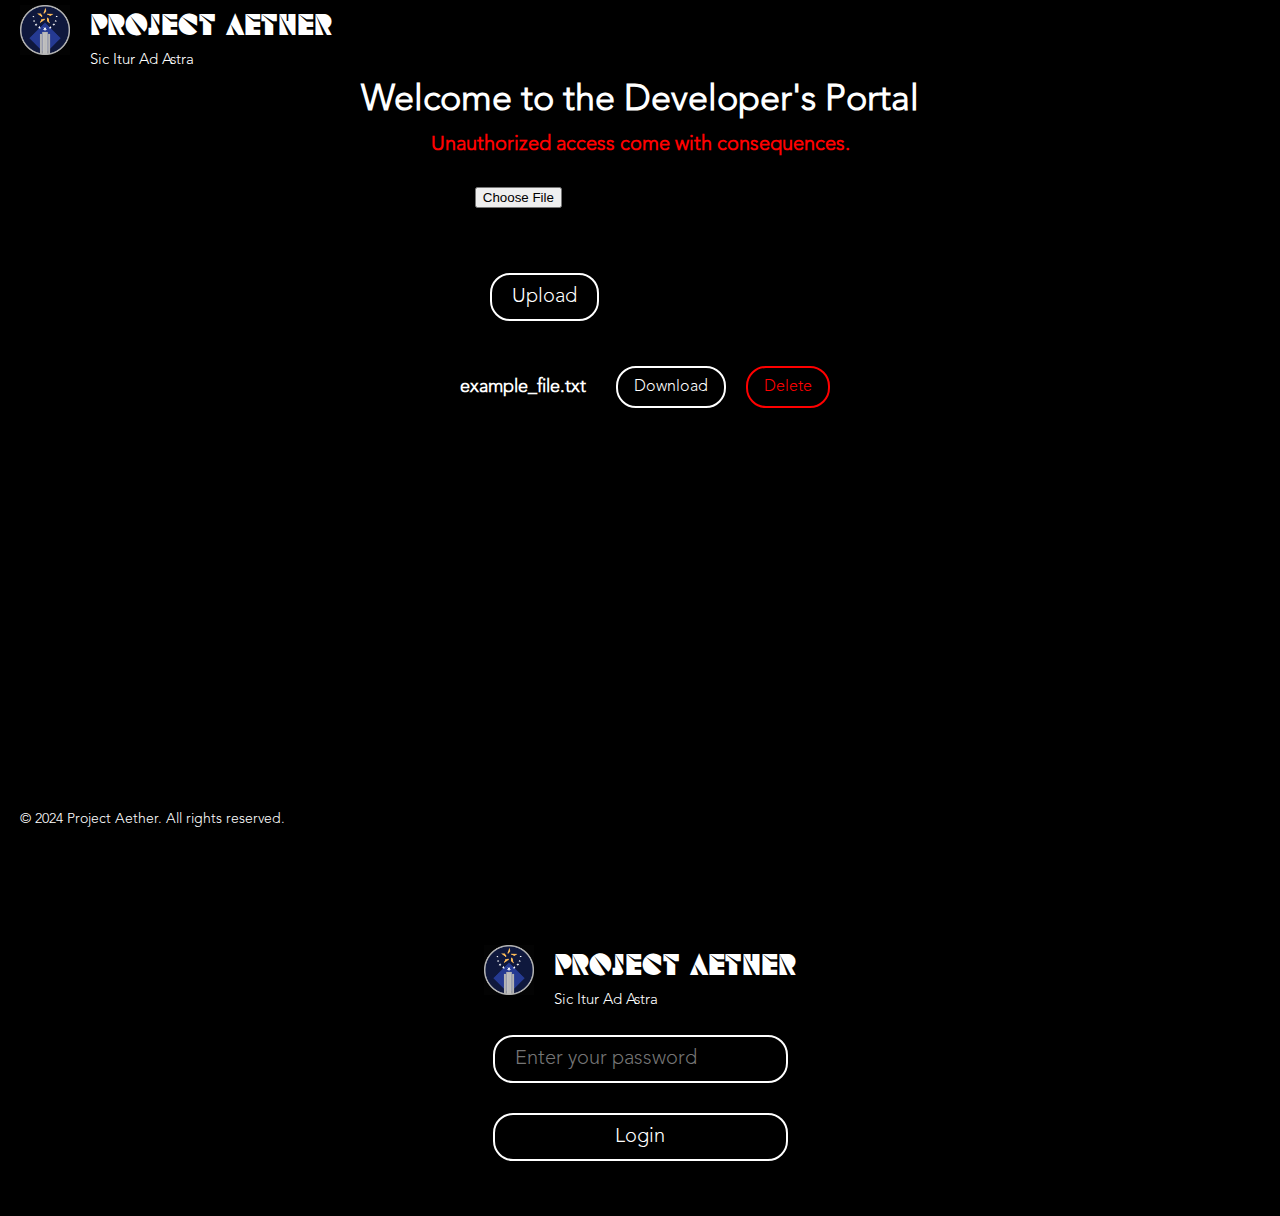
<file: developer.html>
<!DOCTYPE HTML>
<html lang="en">

<head>
    <meta charset="utf-8">
    <meta name="viewport" content="width=device-width, initial-scale=1">
    <title>Project Aether</title>
    <link rel="icon" type="image/png" href="res/image/aether_logo.png">
    <link rel="stylesheet" href="src/css/header.css">
    <link rel="stylesheet" href="src/css/developer.css">
    <script src="https://code.jquery.com/jquery-3.7.1.js"
        integrity="sha256-eKhayi8LEQwp4NKxN+CfCh+3qOVUtJn3QNZ0TciWLP4=" crossorigin="anonymous"></script>
    <script src="src/js/fadein.js" defer></script>
    <script src="src/js/developer.js" defer></script>
</head>

<body bgcolor="black">

    <div class="content_after">
        <header class="header">
            <img src="res/image/aether_logo.png" alt="Project Aether Logo" class="logo">
            <div class="branding">
                <a class="logo_text" href="index.html">Project Aether</a>
                <h1 class="slogan">Sic Itur Ad Astra</h1>
            </div>
        </header>
        <h1 class="page_title">Welcome to the Developer's Portal</h1>
        <h2 class="warning_text">Unauthorized access come with consequences.</h2>
        <div class="documentation">
            <form class="upload_form" method="post" enctype="multipart/form-data" novalidate>
                <input type="file" id="doc-file" name="file" required class="file_input" accept=".md,text/markdown">
                <label for="doc-file" class="file_input_button">Choose file</label>
                <p class="uploaded_file_name">No file chosen</p>
                <button type="submit" class="upload_button" formaction="">Upload</button>
            </form>
            <div class="file_list">
                <div class="file_item">
                    <h2 class="file_name">example_file.txt</h2>
                    <button class="download_button">Download</button>
                    <button class="delete_button">Delete</button>
                </div>
            </div>

        </div>
        <footer class="footer">
            <div class="footer_content">
                <p class="copyright_text">© 2024 Project Aether. All rights reserved.</p>
                <p class="copyright_disclaimer">Unless otherwise stated, all textual content is licensed under MIT
                    license.<br>Any form of reproduction or redistribution of artworks and images is prohibited
                    without
                    prior written consent.</p>
            </div>
        </footer>
    </div>
    <div class="login">
        <div class="login_header">
            <img src="res/image/aether_logo.png" alt="Developer Portal Logo" class="login_logo">
            <div class="branding">
                <a class="logo_text">Project Aether</a>
                <h1 class="slogan">Sic Itur Ad Astra</h1>
            </div>
        </div>
        <form class="password_form" method="post" novalidate>
            <input type="password" name="password" placeholder="Enter your password" required class="password_input">
            <button type="submit" class="password_button" formaction="">Login</button>
        </form>
    </div>

</body>

</html>
</file>
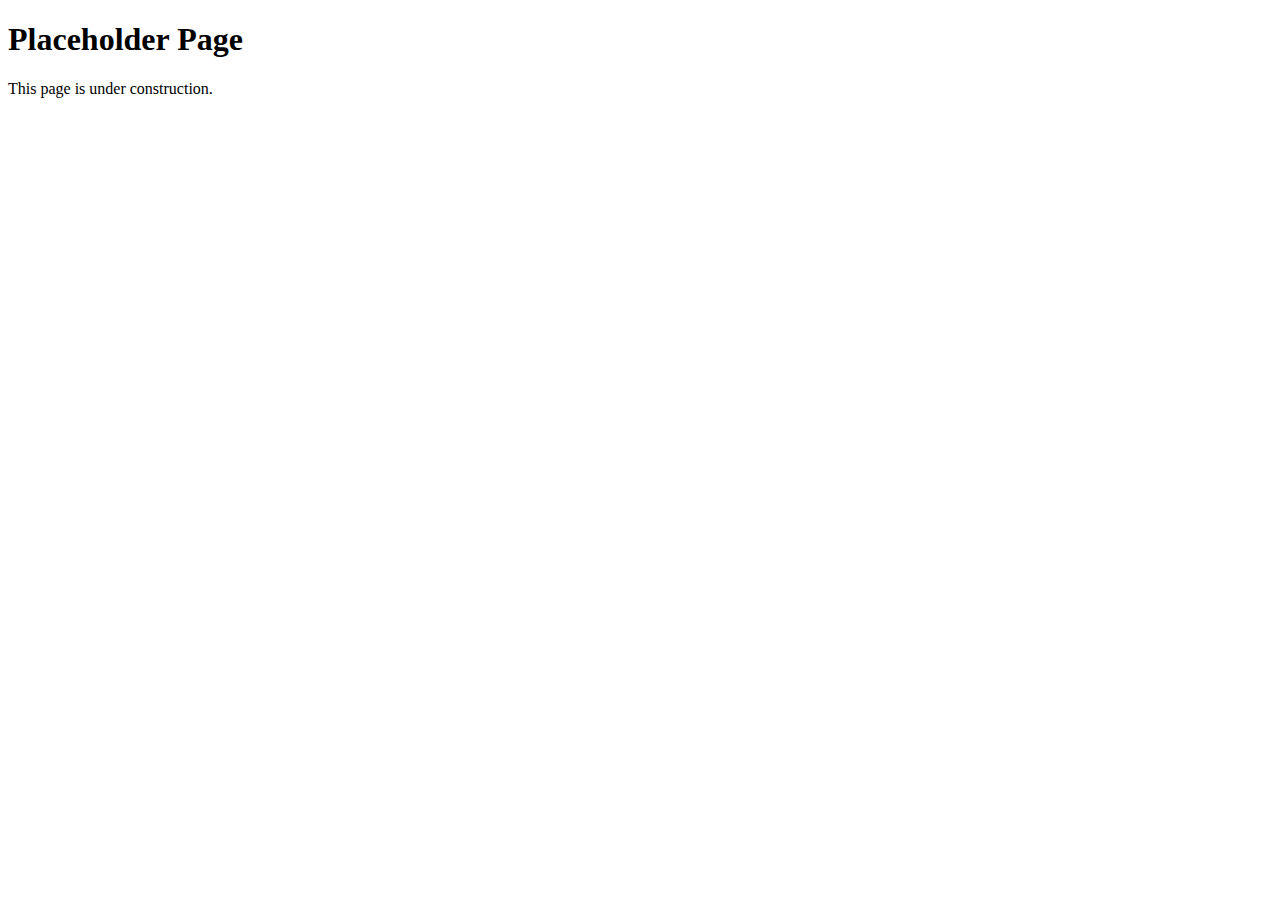
<file: about/what/placeholder.html>
<!DOCTYPE html>
<html lang="en">
<head>
    <meta charset="utf-8">
    <title>Placeholder</title>
    <meta name="viewport" content="width=device-width, initial-scale=1.0">
</head>
<body>
    <main>
        <h1>Placeholder Page</h1>
        <p>This page is under construction.</p>
    </main>
</body>
</html>
</file>
<file: src/css/header.css>
header.header{
    background-color: black;
    display: flex;
}
a.logo_text{
    color: white;
    font-size: 30px;
    margin-left: 20px;
    margin-top: 5px;
    margin-bottom: 5px;
    font-family: "Astroz", sans-serif;
    text-decoration: none;
}
h1.slogan{
    color: white;
    font-size: 15px;
    font-weight: lighter;
    margin-left: 20px;
    margin-top: 5px;
    margin-bottom: 10px;
    font-family: "Avenir LT Pro", sans-serif;
}
div.branding{
    display: flex;
    flex-direction: column; 
    align-items: flex-start;
}

img.logo{
    height: 50px;
    width: 50px;
    margin-left: 20px;
    margin-top: 5px;
    margin-bottom: 5px;
}

nav.nav{
    margin: auto;
    vertical-align: middle;
    margin-right: 20px;
}

a.nav_link{
    color: white;
    font-size: 20px;
    margin-left: 20px;
    margin-right: 20px;
    font-family: "Avenir LT Pro", sans-serif;
    text-decoration: underline 0.15em rgba(0,0,0,0);
    transition: text-decoration-color 0.5s, font-size 0.5s;
}

a.nav_link:hover{
    text-decoration-color: white;
    font-size: 25px;
}

body{
    display: none;
    padding: 0;
    margin: 0;
}

footer.footer{
    color: black;
    display: flex;
}

div.footer_content{
    text-align: left;
}
p.copyright_text{
    color: white;
    text-align: left;
    font-size: 14px;
    margin: auto;
    margin-top: 20px;
    margin-bottom: 20px;
    margin-left: 20px;
    font-family: "Avenir LT Pro", sans-serif;
}

@font-face {
    font-family: "Astroz";
    src: url(../../res/font/astroz.TTF);
    font-weight: normal;
    font-style: normal;
}

@font-face {
    font-family: "Avenir LT Pro";
    src:url(../../res/font/AVENIRLTPROLIGHT.OTF);
    font-weight: normal;
    font-style: normal;
}
</file>
<file: src/css/developer.css>
.content_after{
    display: flex;
    flex-direction: column;
    flex: 1;
    width: 100%;
    min-height: 100vh;
}

.content_after .footer{
    margin-top: auto;
}

body{
    display: flex;
    flex-direction: column;
    min-height: 100vh;
    margin: 0;
}
div.login{
    flex: 1;
    display: flex;
    flex-direction: column;
    align-items: center;
    justify-content: center;
    width: 100%;
    padding: 40px 20px;
    box-sizing: border-box;
}

div.login_header{
    display: flex;
    flex-direction: row;
    align-items: flex-start;
    vertical-align: middle;
}

img.login_logo{
    height: 50px;
    width: 50px;
    margin-bottom: 20px;
    align-self: center;
}

form.password_form{
    display: flex;
    flex-direction: column;
    align-items: center;
    vertical-align: middle;
}

.password_field{
    position: relative;
    width: 100%;
    display: flex;
    flex-direction: column;
    align-items: center;
}

button.password_button{
    background-color: black;
    border: 2px solid white;
    color: white;
    font-size: 20px;
    font-family: "Avenir LT Pro", sans-serif;
    border-radius: 20px;
    padding: 10px 20px;
    cursor: pointer;
    width: 100%;
    transition: background-color 0.3s, text-color 0.3s;
    margin: 15px;
}

button.password_button:hover{
    background-color: white;
    color: black;
}

input.password_input{
    background-color: black;
    border: 2px solid white;
    color: white;
    font-size: 20px;
    font-family: "Avenir LT Pro", sans-serif;
    border-radius: 20px;
    padding: 10px 20px;
    width: 100%;
    box-sizing: border-box;
    margin: 15px;
}

.password_error {
    position: absolute;
    left: 50%;
    transform: translateX(-50%);
    width: 100%;
    padding: 10px 18px;
    border-radius: 16px;
    font-family: "Avenir LT Pro", sans-serif;
    font-size: 16px;
    text-align: center;
    color: #fff;
    background: rgba(0, 0, 0, 0.9);
    border: 1px solid rgba(255, 255, 255, 0.4);
    display: none;
    z-index: 2;
    top: calc(50% + 10px);
    max-width: 92%;
    box-shadow: 0 12px 24px rgba(0, 0, 0, 0.25);
}

.password_error--wrong {
    background: rgba(255, 77, 79, 0.95);
    border-color: rgba(255, 77, 79, 0.4);
}

h1.page_title{
    color: white;
    font-size: 36px;
    font-family: "Avenir LT Pro", sans-serif;
    margin: 0;
    padding: 0;
    text-align: center;
}

h2.warning_text{
    color:red;
    text-align: center;
    font-size: 20px;
    font-family: "Avenir LT Pro", sans-serif;
    margin:10px;
    padding: 0;
}

div.file_list{
    display: flex;
    flex-direction: column;
    align-items: center;
    padding: 20px;
}

div.file_item{
    display: flex;
    flex-direction: row;
}

h2.file_name{
    color: white;
    font-size: 18px;
    font-family: "Avenir LT Pro", sans-serif;
    margin: 10px;
    padding: 10px;
}

button.download_button{
    background-color: black;
    border: 2px solid white;
    color: white;
    font-size: 16px;
    font-family: "Avenir LT Pro", sans-serif;
    border-radius: 20px;
    padding: 8px 16px;
    cursor: pointer;
    transition: background-color 0.3s, text-color 0.3s;
    margin: 10px;
}

button.download_button:hover{
    background-color: white;
    color: black;
}

button.delete_button{
    background-color: black;
    border: 2px solid red;
    color: red;
    font-size: 16px;
    font-family: "Avenir LT Pro", sans-serif;
    border-radius: 20px;
    padding: 8px 16px;
    cursor: pointer;
    transition: background-color 0.3s, text-color 0.3s;
    margin: 10px;
}

button.delete_button:hover{
    background-color: red;
    color: white;
}

button.upload_button{
    background-color: black;
    border: 2px solid white;
    color: white;
    font-size: 20px;
    font-family: "Avenir LT Pro", sans-serif;
    border-radius: 20px;
    padding: 10px 20px;
    cursor: pointer;
    transition: background-color 0.3s, text-color 0.3s;
    margin: 15px;
    justify-self: center;
}

button.upload_button:hover{
    background-color: white;
    color: black;
}

div.documentation{
    display: flex;
    flex-direction: column;
    align-items: center;
    padding: 20px;
}
</file>
